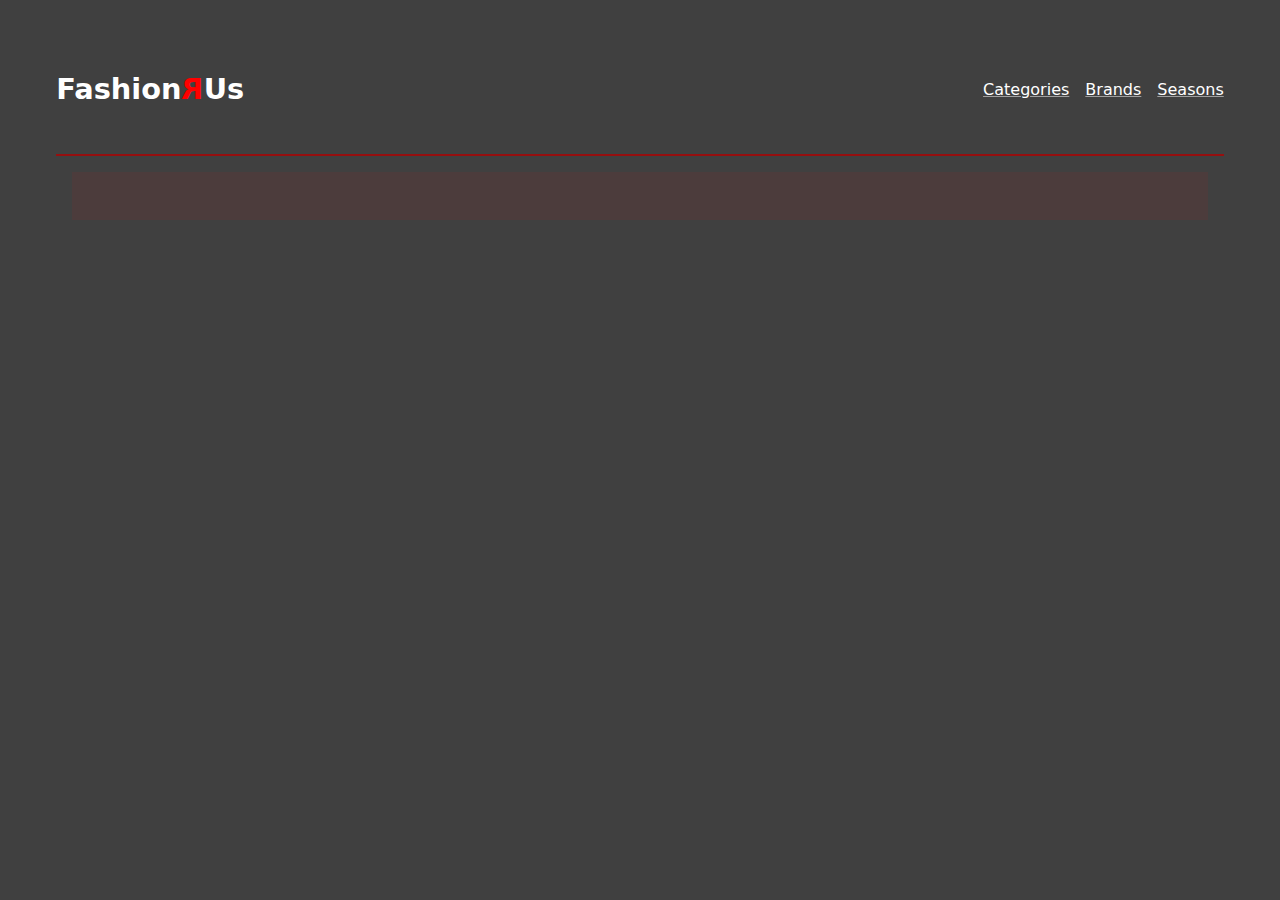
<file: index.html>
<!DOCTYPE html>
<html lang="en">
  <head>
    <meta charset="UTF-8" />
    <meta name="viewport" content="width=device-width, initial-scale=1.0" />
    <title>Forside</title>
    <link rel="stylesheet" href="css/layout.css" />
    <link rel="stylesheet" href="css/style.css" />
  </head>
  <body class="category">
    <header>
      <a href="index.html">
        <h1>Fashion<span>R</span>Us</h1>
      </a>
      <nav>
        <a href="index.html">Categories</a>
        <a href="index.html">Brands</a>
        <a href="index.html">Seasons</a>
      </nav>
    </header>
    <main>
      <!-- <h2>Categories</h2>
      <section class="categoryList">
        <a href="produktliste.html">Accessories</a>
        <a href="produktliste.html">Apparel</a>
        <a href="produktliste.html">Footwear</a>
        <a href="produktliste.html">Free Items</a>
        <a href="produktliste.html">Personal Care</a>
        <a href="produktliste.html">Sporting Goods</a>
      </section> -->
      <script src="js/index.js"></script>
    </main>
  </body>
</html>
</file>
<file: css/layout.css>
* {
  margin: 0;
  padding: 0;
  box-sizing: border-box;
}

html {
  font-family: system-ui, -apple-system, BlinkMacSystemFont, "Segoe UI", Roboto, Oxygen, Ubuntu, Cantarell, "Open Sans", "Helvetica Neue", sans-serif;
}

body {
  padding: 0;
  margin: calc((100vh / 100) * 1.563);
  background-color: rgba(0, 0, 0, 0.75);
}

main {
  background-color: rgba(255, 0, 0, 0.062);
  padding: 1rem;
  margin: 1rem;
}

img {
  display: block;
  max-width: 100%;
  height: auto;
}

h1,
h2,
h3,
h4,
h5,
h6 {
  margin-bottom: 1rem;
  margin-top: 1rem;
  font-weight: bold;
  font-size: calc(1em + 1vw);
  color: rgb(255, 255, 255);
}

header span {
  display: inline-block;
  color: red;
  transform: scaleX(-1);
}

.produkt p {
  margin-bottom: 1.5rem;
}

dt {
  font-weight: 700;
}
dd {
  margin-left: 1rem;
}

header {
  display: flex;
  flex-direction: column;
  padding-bottom: 2rem;
  border-bottom: 2px solid rgb(150, 15, 15);
}
header h1 {
  place-self: center;
}

header a {
  text-decoration: none;
}

nav {
  display: flex;
  flex-direction: row;
  gap: 1rem;
  place-self: center;
}

nav a {
  text-decoration: none;
  color: white;
  text-decoration: underline;
  text-decoration-color: rgba(255, 255, 255, 0.5);
}

nav a:hover {
  text-decoration-color: rgb(255, 255, 255);
}

.category main {
  display: grid;
  grid-template-columns: repeat(3, auto);
  grid-template-rows: auto auto;
  gap: 1rem;
}

.category main section {
  display: grid;
  grid-template-columns: subgrid;
  grid-template-rows: subgrid;
  grid-column: 1 / span 2;
  grid-row: 2 / span 3;
  gap: inherit;
}

.category main a {
  text-decoration: none;
  color: white;
  padding: 2em;
  background-color: rgb(145, 145, 145);
  border-radius: 5px;
}

.category main a:hover {
  background-color: rgb(173, 173, 173);
}

.produktliste .subtle {
  color: rgb(195, 195, 195);
}

.purchase_box {
  background-color: rgb(150, 15, 15);
  margin-top: 1em;
  padding: 1em;
}

.produkt img {
  border-radius: 5px;
}

.purchase_box form label {
  gap: 1rem;
}

.purchase_box .subtle {
  place-self: center;
  color: rgba(255, 255, 255, 0.5);
}

label {
  display: flex;
  flex-direction: row;
  place-content: center;
  color: white;
  place-items: center;
}

.produkt select {
  min-width: 100px;
}

select {
  padding: 0.5rem;
  font-size: 1rem;
  border: 2px solid rgb(95, 95, 95);
  border-radius: 5px;
  color: white;
  background-color: rgb(95, 95, 95);
  place-self: center;
  /* background-size: 1rem; */
}

button {
  display: block;
  margin-top: 1rem;
  min-width: 200px;
  margin-left: auto;
  margin-right: auto;
  padding: 0.5rem;
  font-size: 1rem;
  border-radius: 5px;
  border-color: rgb(95, 95, 95);
}

.info {
  margin: 1rem;
  color: white;
}

.produktliste main {
  display: grid;
  grid-template-columns: repeat(auto-fill, minmax(250px, 1fr));
  gap: 1rem;
  padding: 1rem;
  max-width: 1200px;
  margin-left: auto;
  margin-right: auto;
}

.produktliste main .small_product {
  display: grid;
  grid-template-columns: subgrid;
  grid-template-rows: subgrid;
  grid-row: span 9;
  gap: 1px;
  background-color: rgb(255, 255, 255);
  margin: 10px;
  padding: 10px;
  border-radius: 5px;
  box-shadow: 5px 5px 5px rgba(0, 0, 0, 0.25);
}

.produktliste main .small_product h3 {
  color: rgba(0, 0, 0, 0.75);
}

.produktliste main .small_product a {
  grid-row: 8;
  text-decoration: none;
  color: rgb(255, 255, 255);
  font-size: larger;
  text-align: center;
  padding-bottom: 2px;
  border-radius: 5px;
  background-color: rgb(0, 0, 0, 0.75);
}

.produktliste main .small_product a:hover {
  background-color: rgb(0, 0, 0, 0.5);
}

.produktliste main .small_product .discount {
  grid-row: 6;
  color: rgb(255, 0, 0);
  font-size: 1.5rem;
  font-weight: bolder;
}

.produktliste main .small_product .price {
  font-size: 1.5rem;
  color: black;
}
.produktliste main .small_product,
.discount {
  color: rgb(35, 0, 0);
}

.saleLabel {
  visibility: hidden;
}

.soldout {
  visibility: visible;
  font-size: 2rem;
  background-color: red;
  place-self: stretch;
  text-align: center;
  font-weight: bold;
}

.shop_filter {
  display: grid;
  grid-template-columns: repeat(4, 1fr);
  justify-self: start;
  gap: 10px;
  place-self: center;
}

.shop_filter button {
  background-color: rgb(112, 0, 0);
  border: none;
  color: white;
  text-align: center;
  text-decoration: none;
  display: inline-block;
  font-size: 16px;
  width: 50%;
  cursor: pointer;
}
.shop_filter button:hover {
  background-color: rgb(177, 0, 0);
}

@media screen and (min-width: 900px) {
  body {
    margin: calc((100vh / 25) * 1.563);
  }
  header {
    flex-direction: row;
    justify-content: space-between;
  }

  .category main {
    display: grid;
    grid-template-columns: repeat(3, auto);
    grid-template-rows: auto auto;
    gap: 1rem;
  }

  .categoryList {
    display: grid;
    grid-template-columns: subgrid;
    grid-template-rows: subgrid;
    grid-column: 1 / span 3;
    grid-row: 2 / span 3;
    gap: inherit;
  }

  .produkt main {
    display: grid;
    grid-template-columns: auto 310px;
  }

  .produkt main img {
    grid-column: 1 / -1;
  }

  .purchase_box {
    order: 2;
    transform: translate(-50px, 0);
  }
}
</file>
<file: css/style.css>
@media screen and (min-width: 900px) {
  .category main a {
    background-image: url(../assets/category.svg);
    background-repeat: no-repeat;
    background-position: right;
    background-size: auto;
  }
}
</file>
